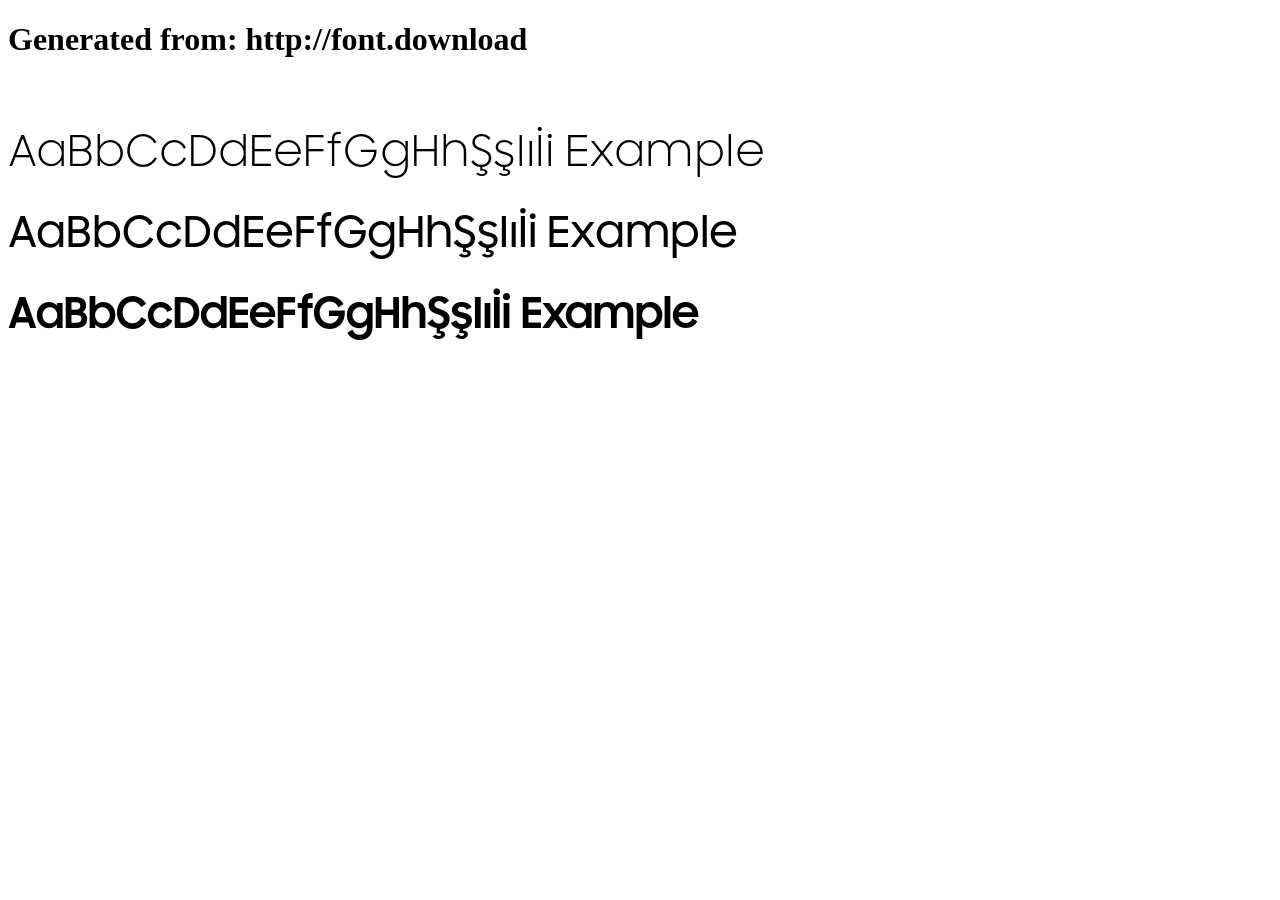
<file: font/example.html>
<!DOCTYPE html>
<html xmlns="http://www.w3.org/1999/xhtml">
<head>
    <meta http-equiv="Content-Type" content="text/html; charset=utf-8"/>
    <link rel="stylesheet" type="text/css"
          href="style_samsung.css"/>

</head>

<body>

<h1>Generated from: http://font.download</h1><br/>
<h1 style="font-family:'Samsung Sharp Sans Regular';font-weight:normal;font-size:42px">AaBbCcDdEeFfGgHhŞşIıİi Example</h1>
<h1 style="font-family:'Samsung Sharp Sans Medium';font-weight:normal;font-size:42px">AaBbCcDdEeFfGgHhŞşIıİi Example</h1>
<h1 style="font-family:'Samsung Sharp Sans Bold';font-weight:normal;font-size:42px">AaBbCcDdEeFfGgHhŞşIıİi Example</h1>


</body>
</html>
</file>
<file: font/style_samsung.css>
/* #### Generated By: http://font.download #### */

    @font-face {
    font-family: 'Samsung Sharp Sans Regular';
    font-style: normal;
    font-weight: normal;
    src: local('Samsung Sharp Sans Regular'), url('samsungsharpsans.woff') format('woff');
    }
    

    @font-face {
    font-family: 'Samsung Sharp Sans Medium';
    font-style: normal;
    font-weight: normal;
    src: local('Samsung Sharp Sans Medium'), url('samsungsharpsans-medium.woff') format('woff');
    }
    

    @font-face {
    font-family: 'Samsung Sharp Sans Bold';
    font-style: normal;
    font-weight: normal;
    src: local('Samsung Sharp Sans Bold'), url('samsungsharpsans-bold.woff') format('woff');
    }
</file>
